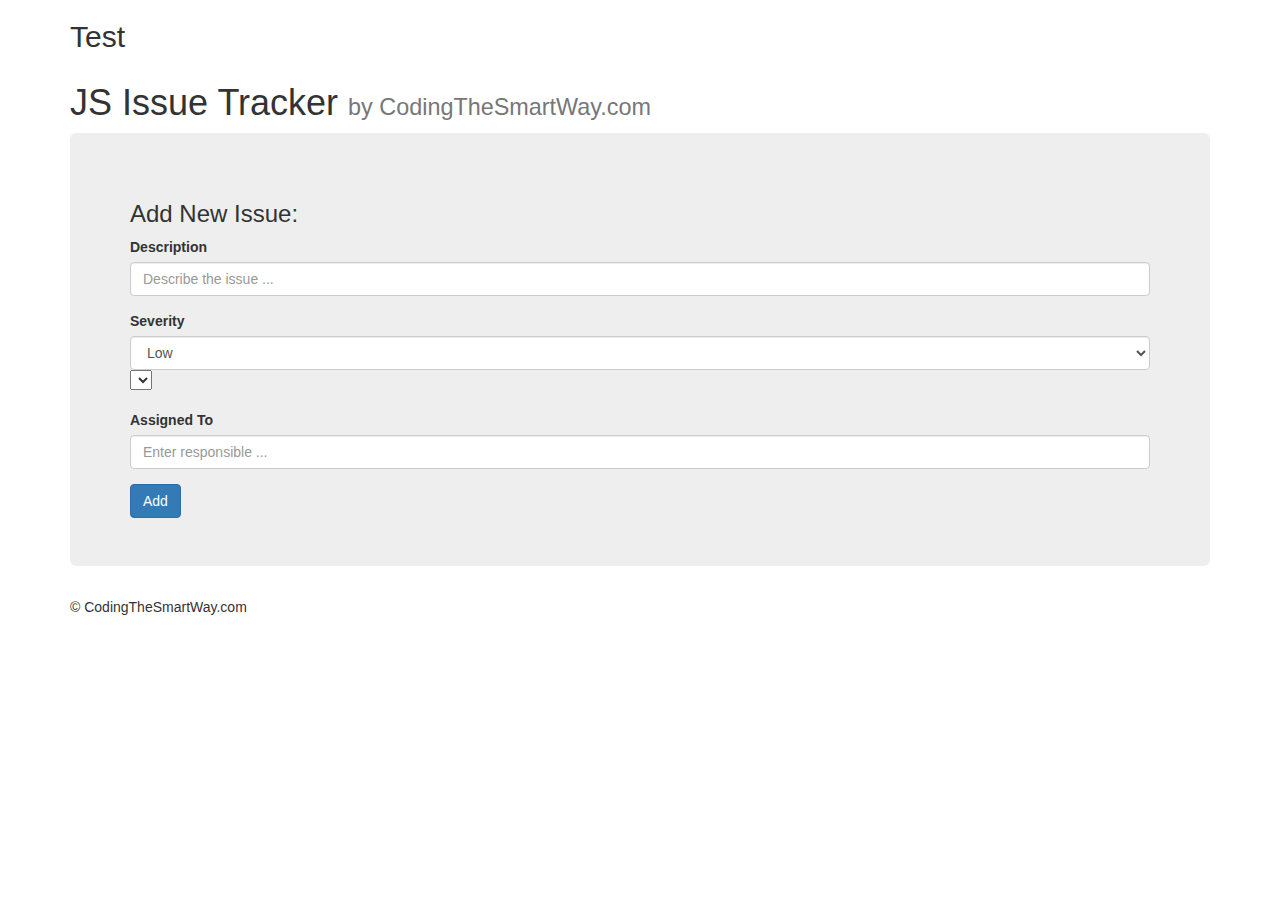
<file: index.html>
<!DOCTYPE html>
<html lang="en">
<head>
    <meta charset="utf-8">
    <meta http-equiv="X-UA-Compatible" content="IE=edge">
    <meta name="viewport" content="width=device-width, initial-scale=1">
    <!-- The above 3 meta tags *must* come first in the head; any other head content must come *after* these tags -->
    <title>JS Issue Tracker</title>
    <!-- Bootstrap -->
    <!-- Latest compiled and minified CSS -->
    <link rel="stylesheet" href="https://maxcdn.bootstrapcdn.com/bootstrap/3.3.7/css/bootstrap.min.css" integrity="sha384-BVYiiSIFeK1dGmJRAkycuHAHRg32OmUcww7on3RYdg4Va+PmSTsz/K68vbdEjh4u" crossorigin="anonymous">

</head>
<body onload="fetchIssues()">
<div class="container">
    <h2>Test</h2>
</div>
<div class="container">
    <h1>JS Issue Tracker <small>by CodingTheSmartWay.com</small></h1>
    <div class="jumbotron">
        <h3>Add New Issue:</h3>
        <form id="issueInputForm">
            <div class="form-group">
                <label for="issueDescInput">Description</label>
                <input type="text" class="form-control" id="issueDescInput" placeholder="Describe the issue ...">
            </div>
            <div class="form-group">
                <label for="issueDescInput">Severity</label>
                <select class="form-control" id="issueSeverityInput">
                    <option value="Low">Low</option>
                    <option value="Medium">Medium</option>
                    <option value="High">High!!!!!</option>
                </select>
                <label>
                    <select class=""></select>
                </label>
            </div>
            <div class="form-group">
                <label for="issueDescInput">Assigned To</label>
                <input type="text" class="form-control" id="issueAssignedToInput" placeholder="Enter responsible ...">
            </div>
            <button type="submit" class="btn btn-primary">Add</button>
        </form>
    </div>
    <div class="row">
        <div class="col-lg-12">
            <div id="issuesList">
            </div>
        </div>
    </div>
    <div class="footer">
        <p>&copy CodingTheSmartWay.com</p>
    </div>
</div>

<script src="https://ajax.googleapis.com/ajax/libs/jquery/1.12.4/jquery.min.js"></script>
<script src="http://chancejs.com/chance.min.js"></script>
<script src="https://maxcdn.bootstrapcdn.com/bootstrap/3.3.7/js/bootstrap.min.js" integrity="sha384-Tc5IQib027qvyjSMfHjOMaLkfuWVxZxUPnCJA7l2mCWNIpG9mGCD8wGNIcPD7Txa" crossorigin="anonymous"></script>
<script src="main.js"></script>
</body>
</html>
</file>
